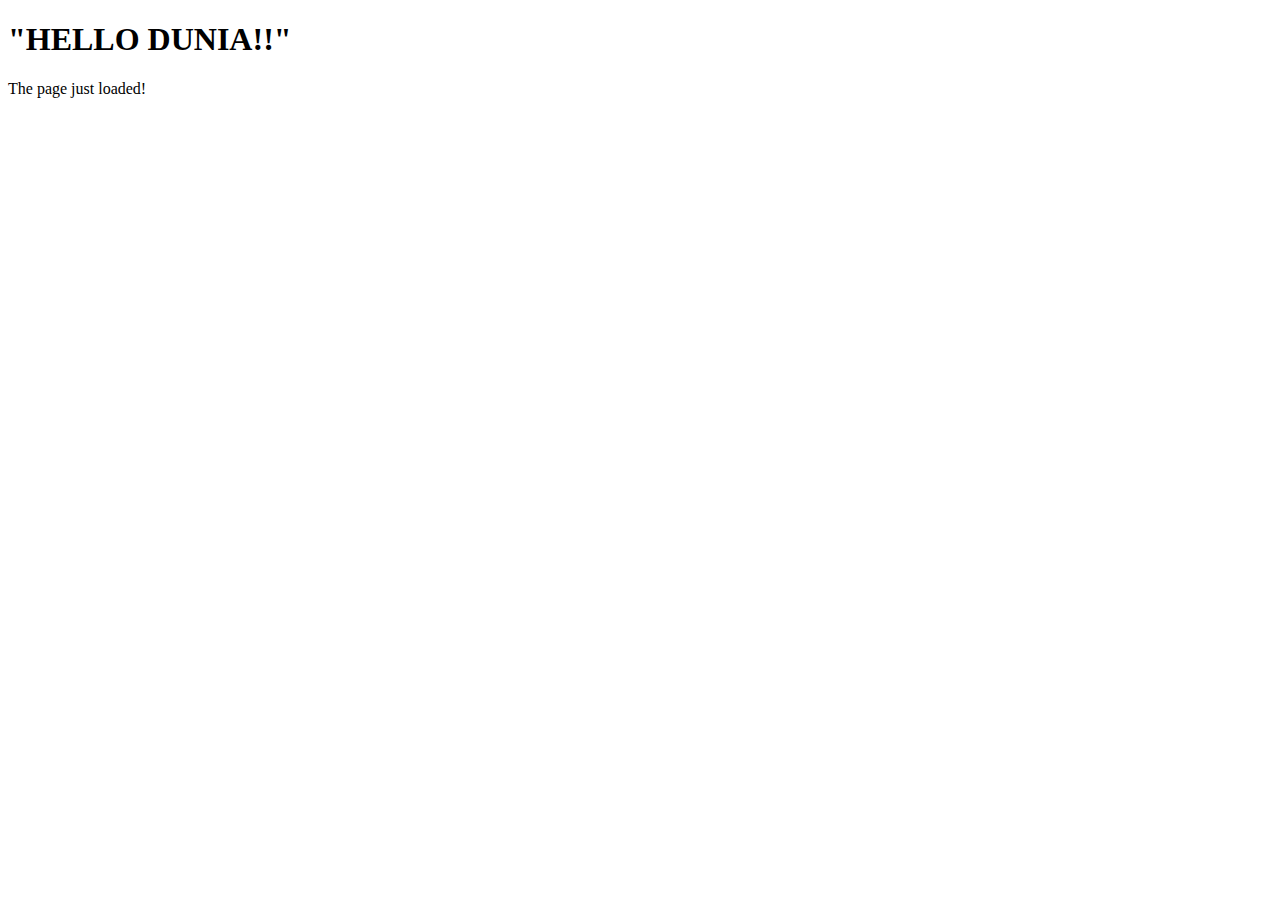
<file: alert.html>
<!DOCTYPE html>
<html>
<head>
	<title>alert!!</title>
	<script type="text/javascript">
		console.log("Hello dunia1");
		//alert("Hello Dunia!!");
		var date = new Date();
		alert("Today is " + date.toString());
		response = window.prompt("Information","Enter Something");
		alert(response);

		child_window = window.open("page","title");

		function myFunction()
		{
			var txt = "docker";
			return txt;
		}
		console.log(myFunction());
		console.log("Hello dunia2");
		const doc = document.getElementByID('tom').innerHTML("Hello World!!");
		console.log(doc);
	</script>

	<script src="https://ajax.googleapis.com/ajax/libs/jquery/3.3.1/jquery.min.js"></script>

	<script type="text/javascript">
		$("document").ready(function()
		{
			$("body").append("<p> The page just loaded!</p>");
		});
	</script>

</head>
<body>
	<div class= "demo" id = "tom">
		<h1 >
			"HELLO DUNIA!!"
		</h1>
	</div>



</body>
</html>
</file>
